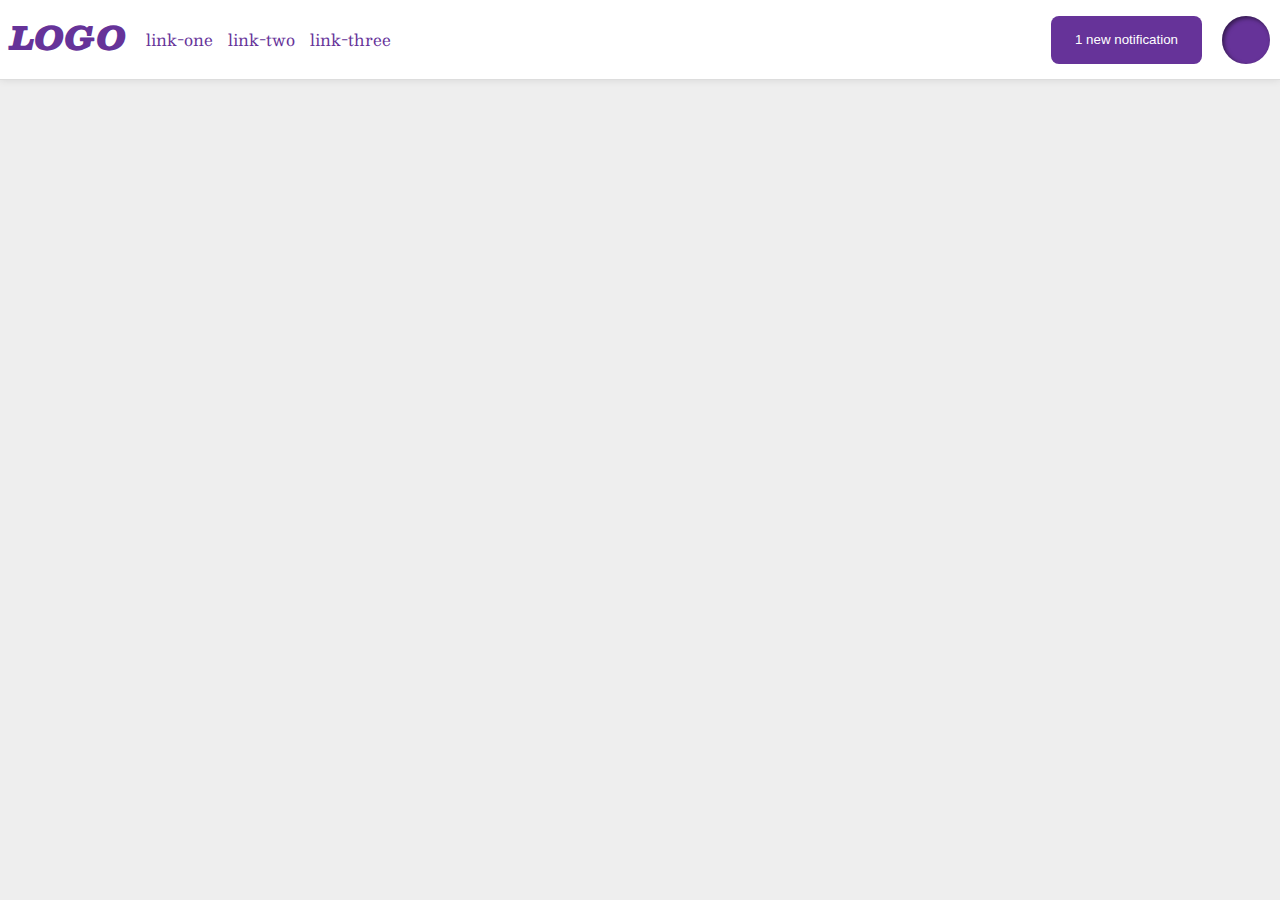
<file: flex/03-flex-header-2/index.html>
<!DOCTYPE html>
<html lang="en">
	<head>
		<meta charset="UTF-8" />
		<meta http-equiv="X-UA-Compatible" content="IE=edge" />
		<meta name="viewport" content="width=device-width, initial-scale=1.0" />
		<title>Flex Header 2</title>
		<link rel="stylesheet" href="style.css" />
	</head>
	<body>
		<div class="header">
			<div class="left-side">
				<div class="logo">LOGO</div>
				<ul class="links">
					<li><a href="https://google.com">link-one</a></li>
					<li><a href="https://google.com">link-two</a></li>
					<li><a href="https://google.com">link-three</a></li>
				</ul>
			</div>
			<div class="right-side">
				<button class="notifications">1 new notification</button>
				<div class="profile-image"></div>
			</div>
		</div>
	</body>
</html>
</file>
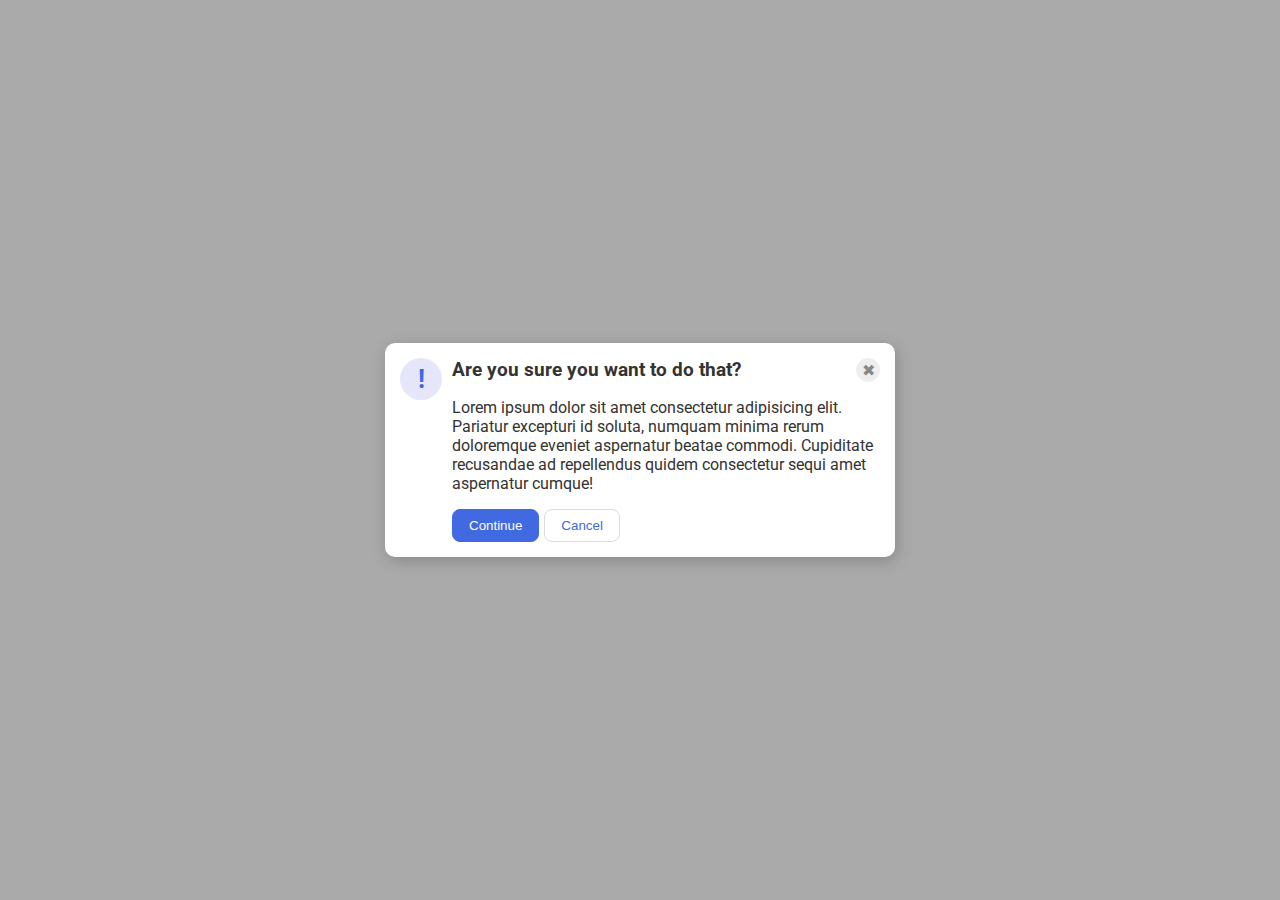
<file: flex/05-flex-modal/index.html>
<!DOCTYPE html>
<html lang="en">
	<head>
		<meta charset="UTF-8" />
		<meta http-equiv="X-UA-Compatible" content="IE=edge" />
		<meta name="viewport" content="width=device-width, initial-scale=1.0" />
		<link rel="stylesheet" href="style.css" />
		<title>Modal</title>
	</head>
	<body>
		<div class="modal">
			<div class="left-side">
				<div class="icon">!</div>
			</div>
			<div class="right-side">
				<div class="first">
					<div class="header">Are you sure you want to do that?</div>
					<button class="close-button">✖</button>
				</div>
				<div class="second">
					<div class="text">
						Lorem ipsum dolor sit amet consectetur adipisicing elit. Pariatur
						excepturi id soluta, numquam minima rerum doloremque eveniet
						aspernatur beatae commodi. Cupiditate recusandae ad repellendus
						quidem consectetur sequi amet aspernatur cumque!
					</div>
				</div>
				<div class="third">
					<button class="continue">Continue</button>
					<button class="cancel">Cancel</button>
				</div>
			</div>
		</div>
	</body>
</html>
</file>
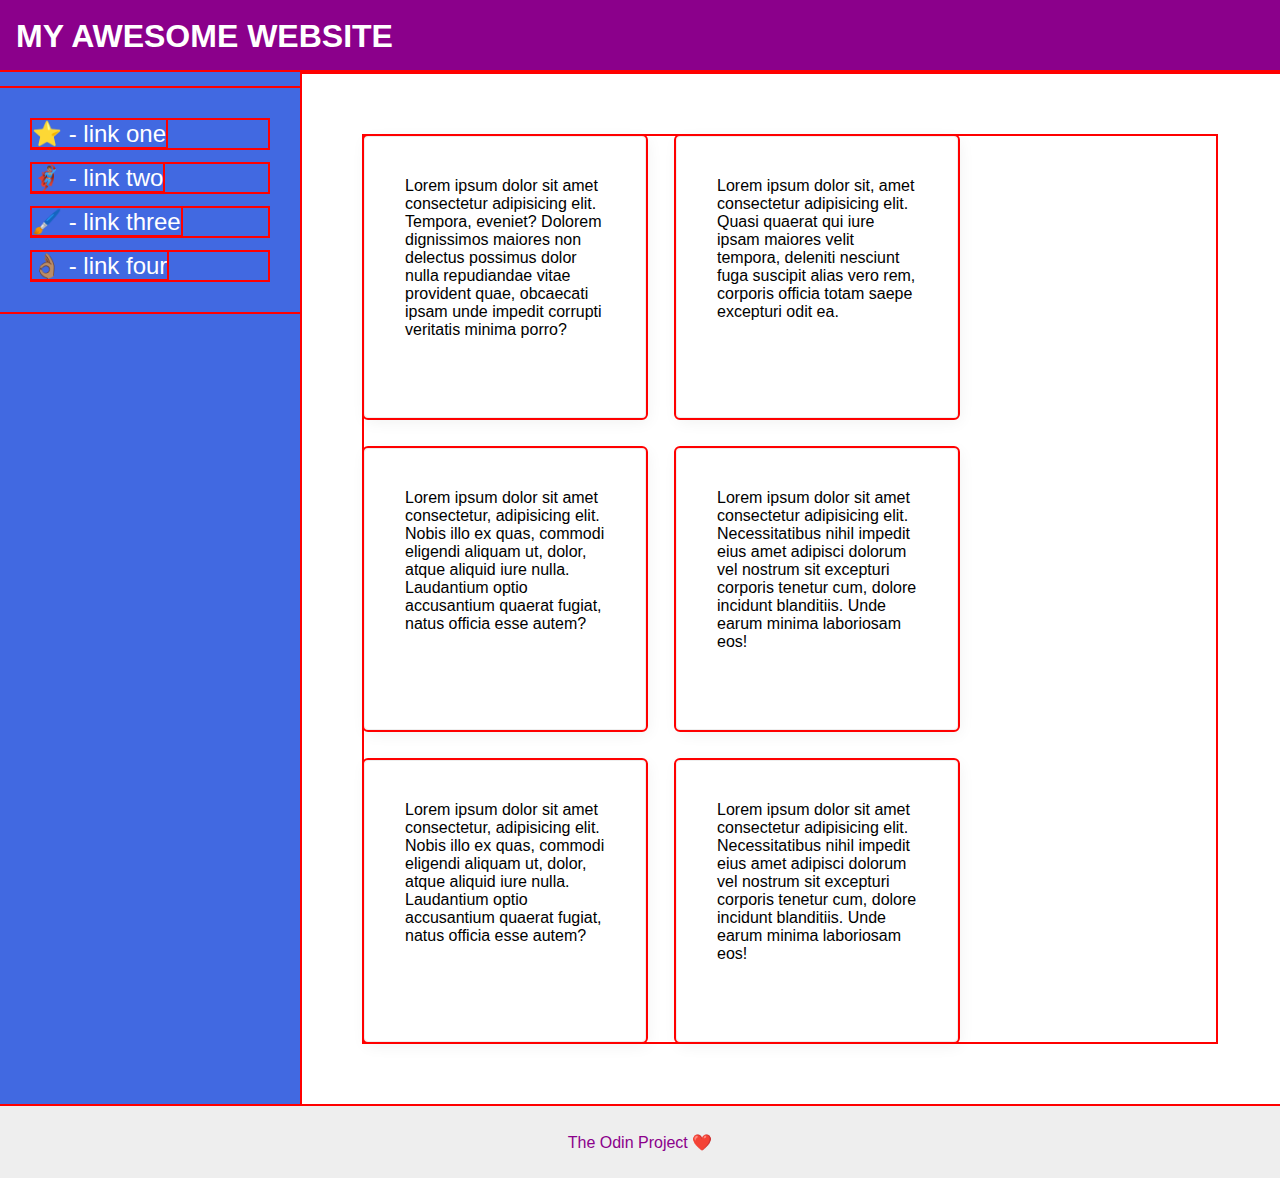
<file: flex/07-flex-layout-2/index.html>
<!DOCTYPE html>
<html lang="en">
  <head>
    <meta charset="UTF-8">
    <meta http-equiv="X-UA-Compatible" content="IE=edge">
    <meta name="viewport" content="width=device-width, initial-scale=1.0">
    <title>The Holy Grail</title>
    <link rel="stylesheet" href="style.css">
  </head>
  <body>
    <div class="main">
      <div class="header">
        MY AWESOME WEBSITE
      </div>
      
      <div class="content">
        <div class="sidebar">
          <ul>
            <li><a href="#">⭐ - link one</a></li>
            <li><a href="#">🦸🏽‍♂️ - link two</a></li>
            <li><a href="#">🖌️ - link three</a></li>
            <li><a href="#">👌🏽 - link four</a></li>
          </ul>
        </div>

        <div class="cards">
          <div class="card">Lorem ipsum dolor sit amet consectetur adipisicing elit. Tempora, eveniet? Dolorem dignissimos maiores non delectus possimus dolor nulla repudiandae vitae provident quae, obcaecati ipsam unde impedit corrupti veritatis minima porro?</div>
          <div class="card">Lorem ipsum dolor sit, amet consectetur adipisicing elit. Quasi quaerat qui iure ipsam maiores velit tempora, deleniti nesciunt fuga suscipit alias vero rem, corporis officia totam saepe excepturi odit ea.</div>
          <div class="card">Lorem ipsum dolor sit amet consectetur, adipisicing elit. Nobis illo ex quas, commodi eligendi aliquam ut, dolor, atque aliquid iure nulla. Laudantium optio accusantium quaerat fugiat, natus officia esse autem?</div>
          <div class="card">Lorem ipsum dolor sit amet consectetur adipisicing elit. Necessitatibus nihil impedit eius amet adipisci dolorum vel nostrum sit excepturi corporis tenetur cum, dolore incidunt blanditiis. Unde earum minima laboriosam eos!</div>
          <div class="card">Lorem ipsum dolor sit amet consectetur, adipisicing elit. Nobis illo ex quas, commodi eligendi aliquam ut, dolor, atque aliquid iure nulla. Laudantium optio accusantium quaerat fugiat, natus officia esse autem?</div>
          <div class="card">Lorem ipsum dolor sit amet consectetur adipisicing elit. Necessitatibus nihil impedit eius amet adipisci dolorum vel nostrum sit excepturi corporis tenetur cum, dolore incidunt blanditiis. Unde earum minima laboriosam eos!</div>
        </div>
      </div>
      
      <div class="footer">
        The Odin Project ❤️
      </div>
    </div>
  </body>
</html>
</file>
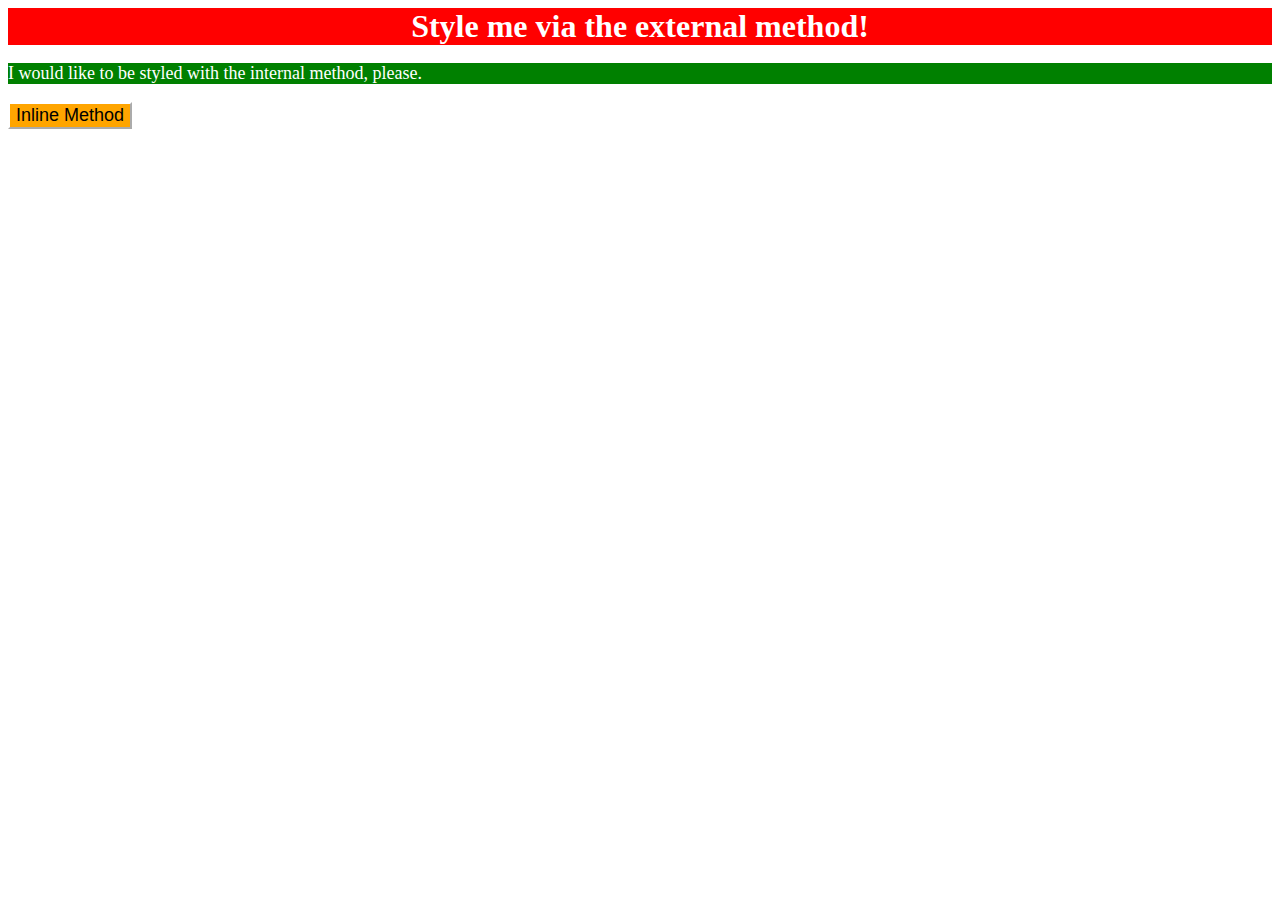
<file: foundations/01-css-methods/index.html>
<!DOCTYPE html>
<html lang="en">
	<head>
		<meta charset="UTF-8" />
		<meta http-equiv="X-UA-Compatible" content="IE=edge" />
		<meta name="viewport" content="width=device-width, initial-scale=1.0" />
		<link rel="stylesheet" href="styles.css" />
		<title>Methods for Adding CSS</title>
		<style>
			p {
				background-color: green;
				color: white;
				font-size: 18px;
			}
		</style>
	</head>
	<body>
		<div>Style me via the external method!</div>
		<p>I would like to be styled with the internal method, please.</p>
		<button
			style="background-color: orange; font-size: 18px; border-color: white"
		>
			Inline Method
		</button>
	</body>
</html>
</file>
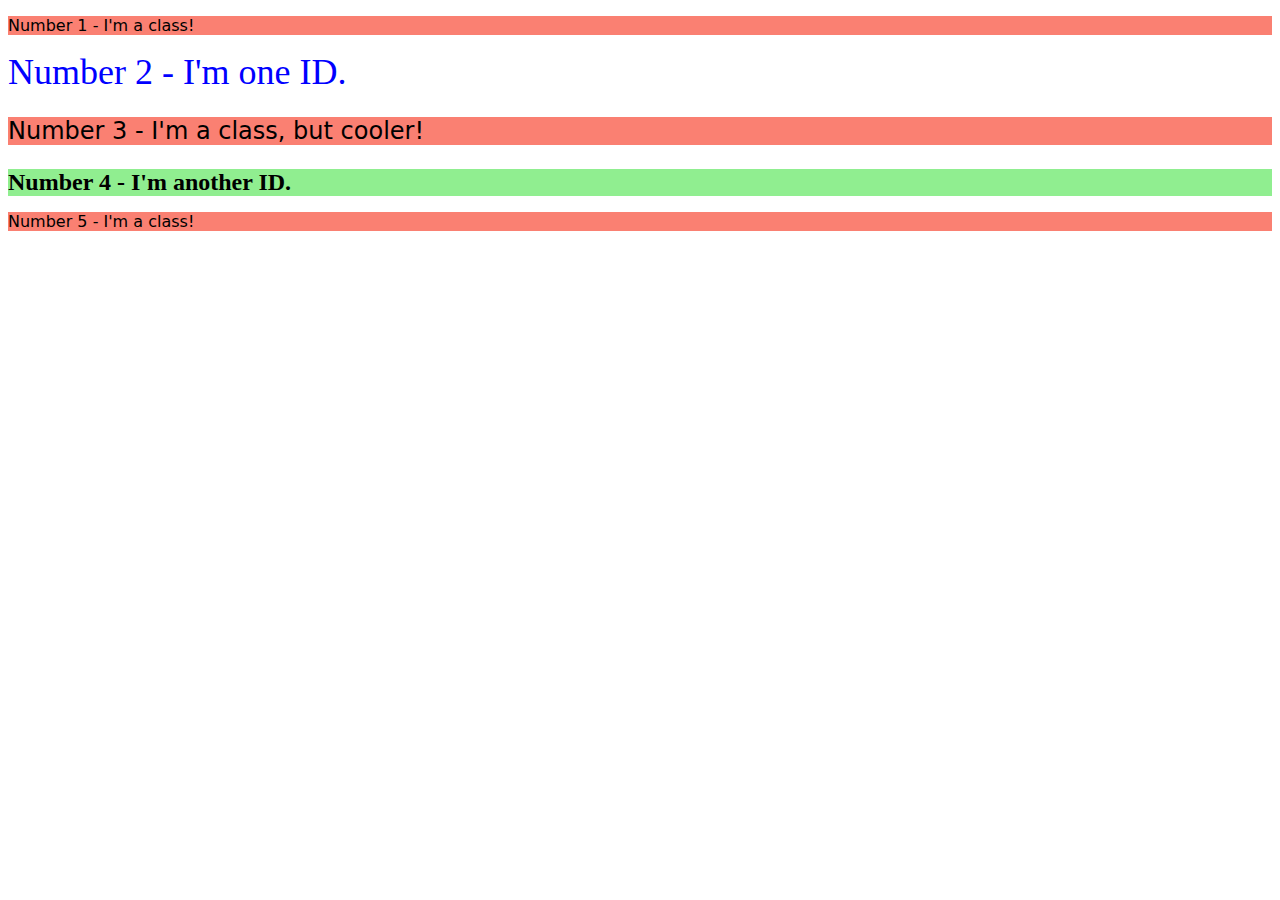
<file: foundations/02-class-id-selectors/index.html>
<!DOCTYPE html>
<html lang="en">
	<head>
		<meta charset="UTF-8" />
		<meta http-equiv="X-UA-Compatible" content="IE=edge" />
		<meta name="viewport" content="width=device-width, initial-scale=1.0" />
		<title>Class and ID Selectors</title>
		<link rel="stylesheet" href="style.css" />
	</head>
	<body>
		<p class="odd">Number 1 - I'm a class!</p>
		<div id="element-two">Number 2 - I'm one ID.</div>
		<p class="odd" id="element-three">Number 3 - I'm a class, but cooler!</p>
		<div id="element-four">Number 4 - I'm another ID.</div>
		<p class="odd">Number 5 - I'm a class!</p>
	</body>
</html>
</file>
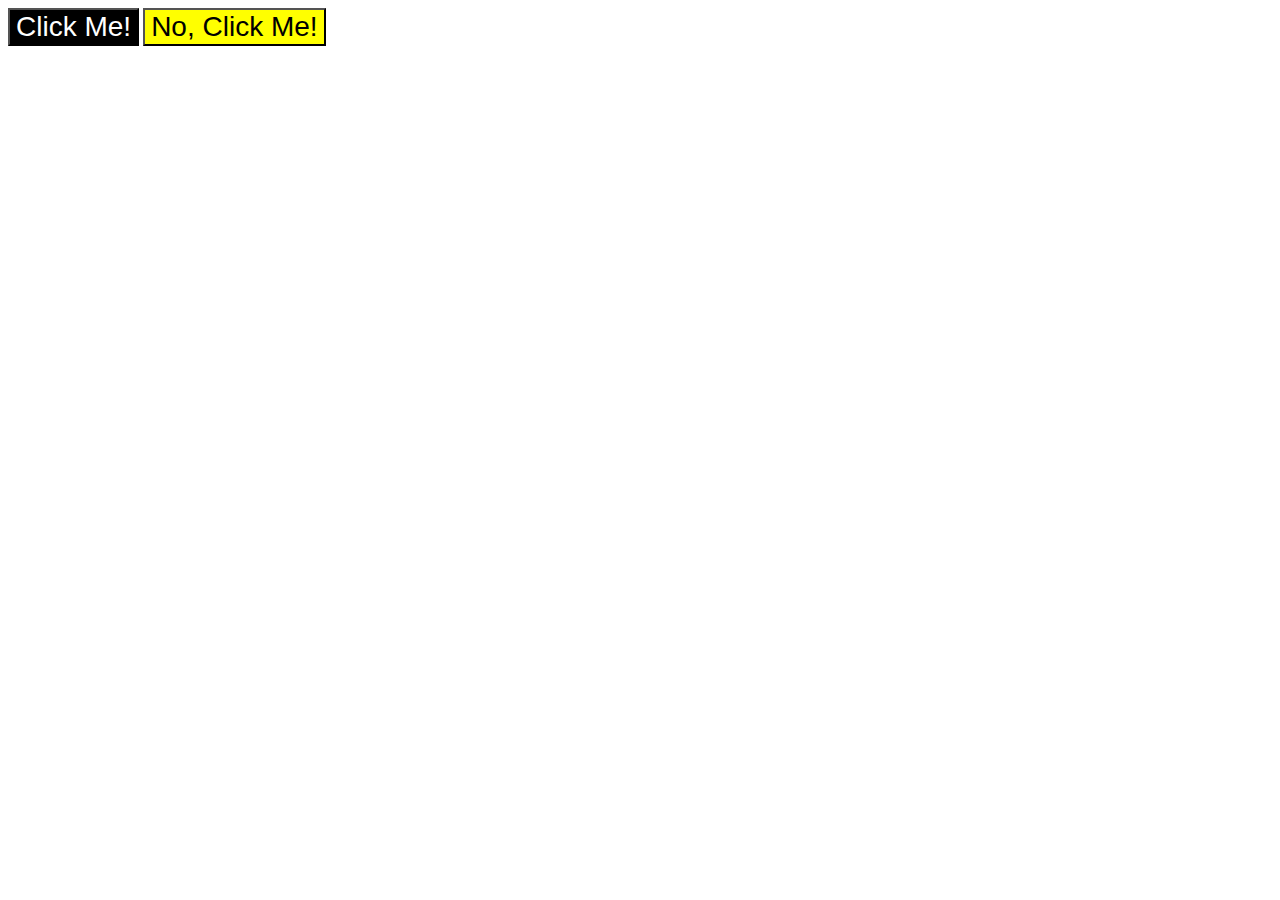
<file: foundations/03-grouping-selectors/index.html>
<!DOCTYPE html>
<html lang="en">
	<head>
		<meta charset="UTF-8" />
		<meta http-equiv="X-UA-Compatible" content="IE=edge" />
		<meta name="viewport" content="width=device-width, initial-scale=1.0" />
		<title>Grouping Selectors</title>
		<link rel="stylesheet" href="style.css" />
	</head>
	<body>
		<button class="click">Click Me!</button>
		<button class="noclick">No, Click Me!</button>
	</body>
</html>
</file>
<file: flex/03-flex-header-2/style.css>
/* this is some magical font-importing.  
you'll learn about it later. */
@import url("https://fonts.googleapis.com/css2?family=Besley:ital,wght@0,400;1,900&display=swap");

body {
	margin: 0;
	background: #eee;
	font-family: Besley, serif;
}

.header {
	background: white;
	border-bottom: 1px solid #ddd;
	box-shadow: 0 0 8px rgba(0, 0, 0, 0.1);
	padding: 10px;
	display: flex;
	justify-content: space-between;
	align-items: center;
}

.profile-image {
	background: rebeccapurple;
	box-shadow: inset 2px 2px 4px rgba(0, 0, 0, 0.5);
	border-radius: 50%;
	width: 48px;
	height: 48px;
}

.logo {
	color: rebeccapurple;
	font-size: 32px;
	font-weight: 900;
	font-style: italic;
}

.left-side,
.right-side {
	display: flex;
	gap: 20px;
}

button {
	border: none;
	border-radius: 8px;
	background: rebeccapurple;
	color: white;
	padding: 8px 24px;
}

a {
	/* this removes the line under our links */
	text-decoration: none;
	color: rebeccapurple;
}

ul {
	list-style-type: none;
	padding: 0;
	display: flex;
	gap: 15px;
}
</file>
<file: flex/05-flex-modal/style.css>
@import url("https://fonts.googleapis.com/css2?family=Roboto:wght@400;700&display=swap");

html,
body {
	height: 100%;
}

body {
	font-family: Roboto, sans-serif;
	margin: 0;
	background: #aaa;
	color: #333;
	/* I'll give you this one for free lol */
	display: flex;
	align-items: center;
	justify-content: center;
}

.header {
	height: 24px;
	margin: 0px;
	padding: 0px;
}

.first {
	display: flex;
	justify-content: space-between;
	align-items: center;
	font-size: larger;
	font-weight: bolder;
}

.third {
	display: flex;
	justify-content: flex-start;
	align-items: center;
	gap: 5px;
}

.right-side {
	display: flex;
	flex-direction: column;
	justify-content: center;
	align-self: center;
	margin-left: 10px;
	gap: 16px;
}

.left-side {
	height: fit-content;
}

.modal {
	background: white;
	width: 480px;
	border-radius: 10px;
	box-shadow: 2px 4px 16px rgba(0, 0, 0, 0.2);
	display: flex;
	justify-content: center;
	align-items: flex-start;
	padding: 15px;
}

.icon {
	color: royalblue;
	font-size: 26px;
	font-weight: 700;
	background: lavender;
	width: 42px;
	height: 42px;
	border-radius: 50%;
	display: flex;
	align-items: center;
	justify-content: center;
}

.close-button {
	background: #eee;
	border-radius: 50%;
	color: #888;
	font-weight: 400;
	font-size: 16px;
	height: 24px;
	width: 24px;
	display: flex;
	align-items: center;
	justify-content: center;
	border: 1px solid #eee;
	padding: 0;
}

button {
	cursor: pointer;
	padding: 8px 16px;
	border-radius: 8px;
}

button.continue {
	background: royalblue;
	border: 1px solid royalblue;
	color: white;
}

button.cancel {
	background: white;
	border: 1px solid #ddd;
	color: royalblue;
}
</file>
<file: flex/07-flex-layout-2/style.css>
* {
  outline: 2px solid red;
}

body {
  font-family: -apple-system, BlinkMacSystemFont, 'Segoe UI', Roboto, Oxygen, Ubuntu, Cantarell, 'Open Sans', 'Helvetica Neue', sans-serif;
  margin: 0;
  min-height: 100vh;
}

ul {
  padding: 16px;
}

li {
  list-style-type: none;
  font-size: 24px;
  margin: 16px;
}

a {
  text-decoration: none;
  color:white
}

.main {
  display: flex;
  flex-direction: column;
  justify-content: space-between;
}

.header {
  height: 72px;
  background: darkmagenta;
  color: white;
  display: flex;
  align-items: center;
  padding-left: 16px;
  font-size: 32px;
  font-weight: 900;
}

.content {
  display: flex;
}

.footer {
  height: 72px;
  background: #eee;
  color: darkmagenta;
  display: flex;
  justify-content: center;
  align-items: center;
}

.sidebar {
  min-width: 300px;
  display: flex;
  flex-direction: column;
  background: royalblue;
  box-sizing: border-box;
}

.card {
  border: 1px solid #eee;
  box-shadow: 2px 4px 16px rgba(0,0,0,.06);
  border-radius: 4px;
  width: 200px;
  height: 200px;
  padding: 40px;
}

.cards {
  width: 940px;
  display: flex;
  margin: 64px;
  gap: 30px;
  flex-wrap: wrap;
}
</file>
<file: foundations/01-css-methods/styles.css>
div {
	font-size: 32px;
	font-weight: bold;
	text-align: center;
	color: white;
	background-color: red;
}
</file>
<file: foundations/02-class-id-selectors/style.css>
.odd {
	background-color: salmon;
	font-family: Verdana, "DejaVu Sans", sans-serif;
}

#element-two {
	color: blue;
	font-size: 36px;
}

#element-three {
	font-size: 24px;
}

#element-four {
	background-color: lightgreen;
	font-size: 24px;
	font-weight: bold;
}
</file>
<file: foundations/03-grouping-selectors/style.css>
.click,
.noclick {
	font-size: 28px;
	font-family: Helvetica, "Times New Roman", sans-serif;
}

.click {
	background-color: black;
	color: white;
}

.noclick {
	background-color: yellow;
}
</file>
